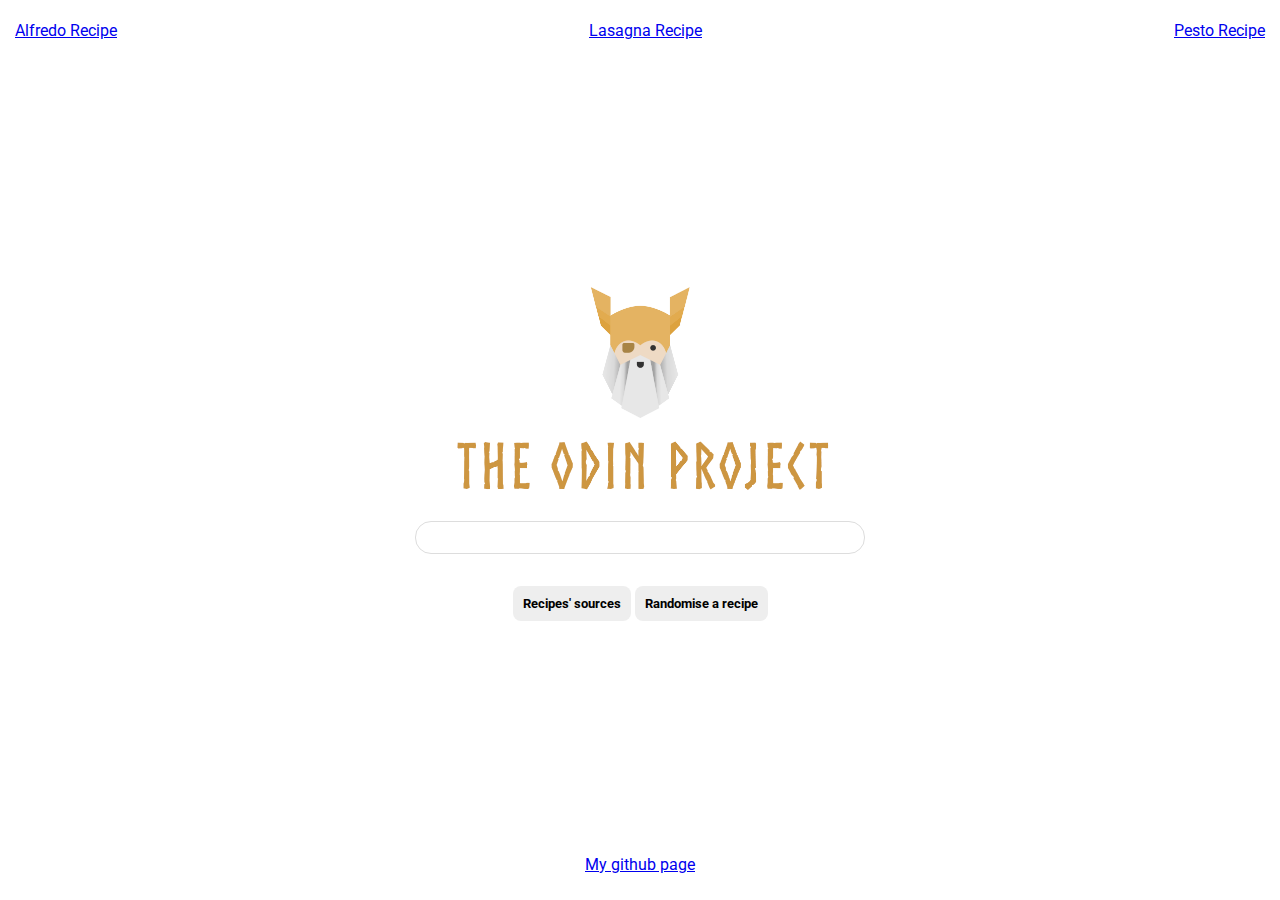
<file: index.html>
<!DOCTYPE html>
<html lang="en">
  <head>
    <meta charset="UTF-8" />
    <meta name="viewport" content="width=device-width, initial-scale=1.0" />
    <title>Odin Recipes</title>
    <link rel="stylesheet" href="style.css" />
  </head>
  <body>
    <div class="header">
      <ul>
        <li>
          <a href="recipes/alfredo.html">Alfredo Recipe</a>
        </li>
        <li>
          <a href="recipes/lasagna.html">Lasagna Recipe</a>
        </li>
        <li>
          <a href="recipes/pesto.html">Pesto Recipe</a>
        </li>
      </ul>
    </div>
    <div class="content">
      <img
        src="./logo.png"
        alt="Project logo. Represents odin with the project name."
      />
      <div class="input">
        <input type="text" />
      </div>
      <div class="buttons">
        <button>Recipes' sources</button>
        <button>Randomise a recipe</button>
      </div>
    </div>
    <div class="footer">
      <ul>
        <li class="right-links">
          <a href="https://github.com/RamiHsasna" target="_blank"
            >My github page</a
          >
        </li>
      </ul>
    </div>
  </body>
</html>
</file>
<file: style.css>
@import url("https://fonts.googleapis.com/css2?family=Roboto:wght@400;700&display=swap");

body {
  height: 100vh;
  margin: 0;
  overflow: hidden;
  font-family: Roboto, sans-serif;
  display: flex;
  flex-direction: column;
  justify-content: space-between;
}
img {
  width: 600px;
}
.header {
  display: flex;
  flex-shrink: 0;
  padding: 5px;
  justify-content: space-between;
}
.content {
  display: flex;
  flex-direction: column;
  align-items: center;
  gap: 16px;
  flex-shrink: 0;
}

input {
  border: 1px solid #ddd;
  border-radius: 16px;
  padding: 8px 24px;
  width: 400px;
  margin-bottom: 16px;
}
ul {
  list-style-type: none;
  display: flex;
  justify-content: space-between;
  width: 100%;
  padding-right: 10px;
  padding-left: 10px;
}
button {
  font-family: Roboto, sans-serif;
  border: none;
  border-radius: 8px;
  background: #eee;
  padding: 10px;
  font-weight: 700;
}
.footer {
  padding-bottom: 10px;
  align-self: center;
}
</file>
